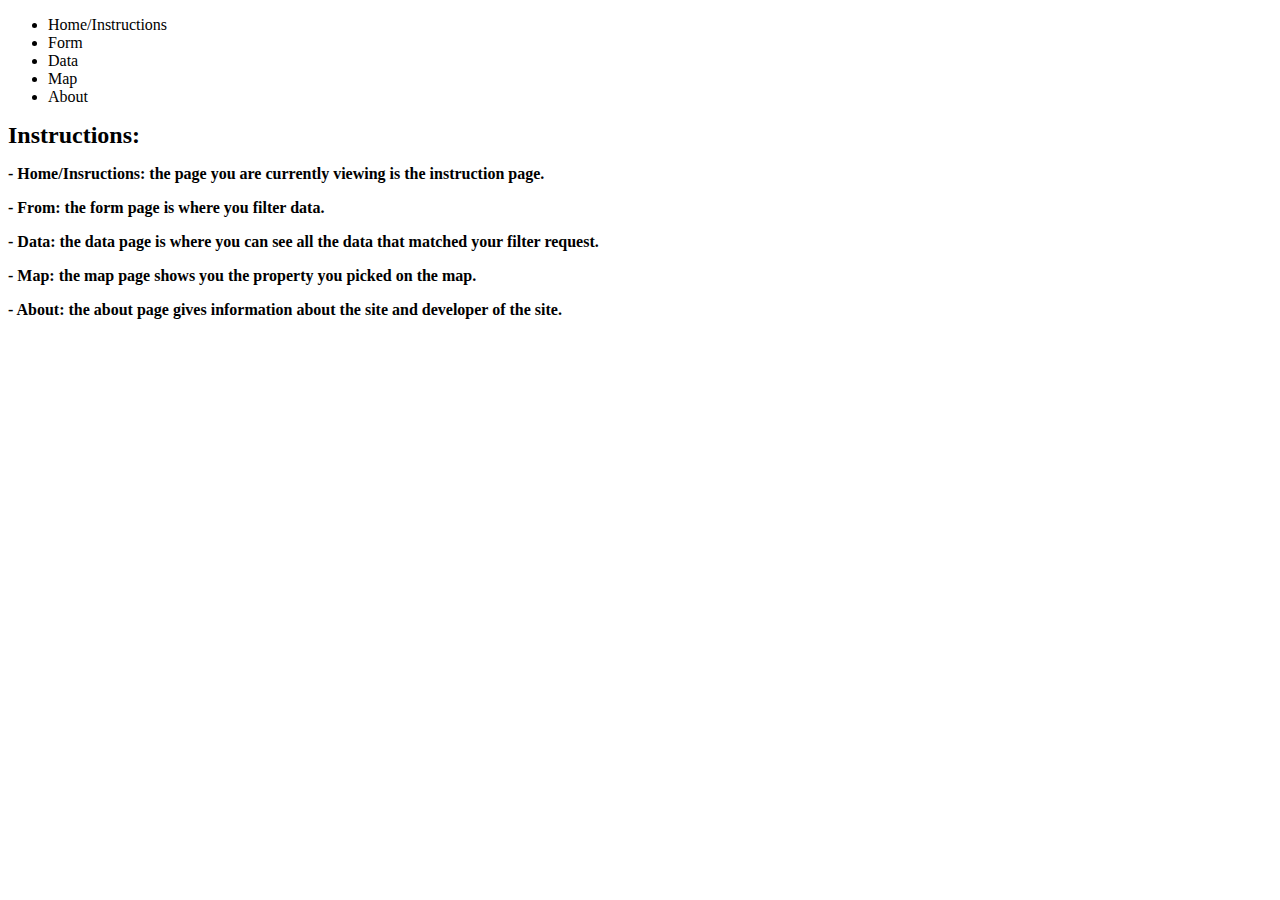
<file: Project 1/index.html>
<!DOCTYPE html>
<html lang="en">

<head>
  <meta charset="UTF-8">
  <meta http-equiv="X-UA-Compatible" content="IE=edge">
  <meta name="viewport" content="width=device-width, initial-scale=1.0">
  <title>Document</title>
  <!-- <link rel="stylesheet" href="styles.css"> -->
  <link href="https://cdn.jsdelivr.net/npm/bootstrap@5.0.0-beta2/dist/css/bootstrap.min.css" rel="stylesheet"
    integrity="sha384-BmbxuPwQa2lc/FVzBcNJ7UAyJxM6wuqIj61tLrc4wSX0szH/Ev+nYRRuWlolflfl" crossorigin="anonymous">
  <script src="app.js" async></script>
  <style>
    .screen {
      display: none;
    }


    Form {
      padding: 10px;
    }

    p {
      font-weight: bold;
    }

    h {
      font-weight: bold;
      font-size: x-large;
    }


  </style>
</head>

<body>
  <ul class="nav nav-tabs" id="navbar">
    <li class="Home/Instructions">
      <a class="nav-link" data-screen="Home-Instructions">Home/Instructions</a>
    </li>
    <li class="Form">
      <a class="nav-link" data-screen="Form">Form</a>
    </li>
    <li class="Data">
      <a class="nav-link" data-screen="Data">Data</a>
    </li>
    <li class="Map">
      <a class="nav-link" data-screen="Map">Map</a>
    </li>
    <li class="About">
      <a class="nav-link" data-screen="About">About</a>
    </li>
  </ul>

  <div id="screen_content">
    <div class="screen" id="Home-Instructions">
      <h>Instructions:</h>

      <p>- Home/Insructions: the page you are currently viewing is the instruction page. </p>
      <p>- From: the form page is where you filter data. </p>
      <p>- Data: the data page is where you can see all the data that matched your filter request. </p>
      <p>- Map: the map page shows you the property you picked on the map. </p>
      <p>- About: the about page gives information about the site and developer of the site. </p>

    </div>

    <div class="screen" id="Form">

      <label for="dropdown_community_options">Filter by Community:</label>
      <select id="dropdown_community_options" name="dropdown_community_options"></select>
      <button id="filter_search_community" type="button">Filter</button>

      <form id="zip_code">
        <label for="filter">Zip Code:</label>
        <input type="text" id="zip_code_filter" name="filter">
        <button id="filter_search_zip_code" type="button">Filter</button>
      </form>

      <form id="id">
        <label for="filter">ID:</label>
        <input type="text" id="id_filter" name="filter">
        <button id="filter_search_id" type="button">Filter</button>
      </form>

      <form id="pin">
        <label for="filter">PIN:</label>
        <input type="text" id="pin_filter" name="filter">
        <button id="filter_search_pin" type="button">Filter</button>
      </form>

    </div>

    <div class="screen" id="Data">

    </div>

    <div class="screen" id="Map">
      PLACE HOLDER FOR : MAP

      <!-- <div id="map"></div> -->
    </div>

    <div class="screen" id="About">
      <p>App was made by: Hadi Saadeh</p>
      <p>This is a single page 5 screen SPA that was made for my Web Multimedia Course</p>

    </div>

  </div>


  <!-- <script
    src="https://maps.googleapis.com/maps/api/js?key=AIzaSyDqmxNMC23J5khMF2JOuRDcxZylUhMw7iY&callback=initMap"
    async>
    </script> -->
</body>

</html>
</file>
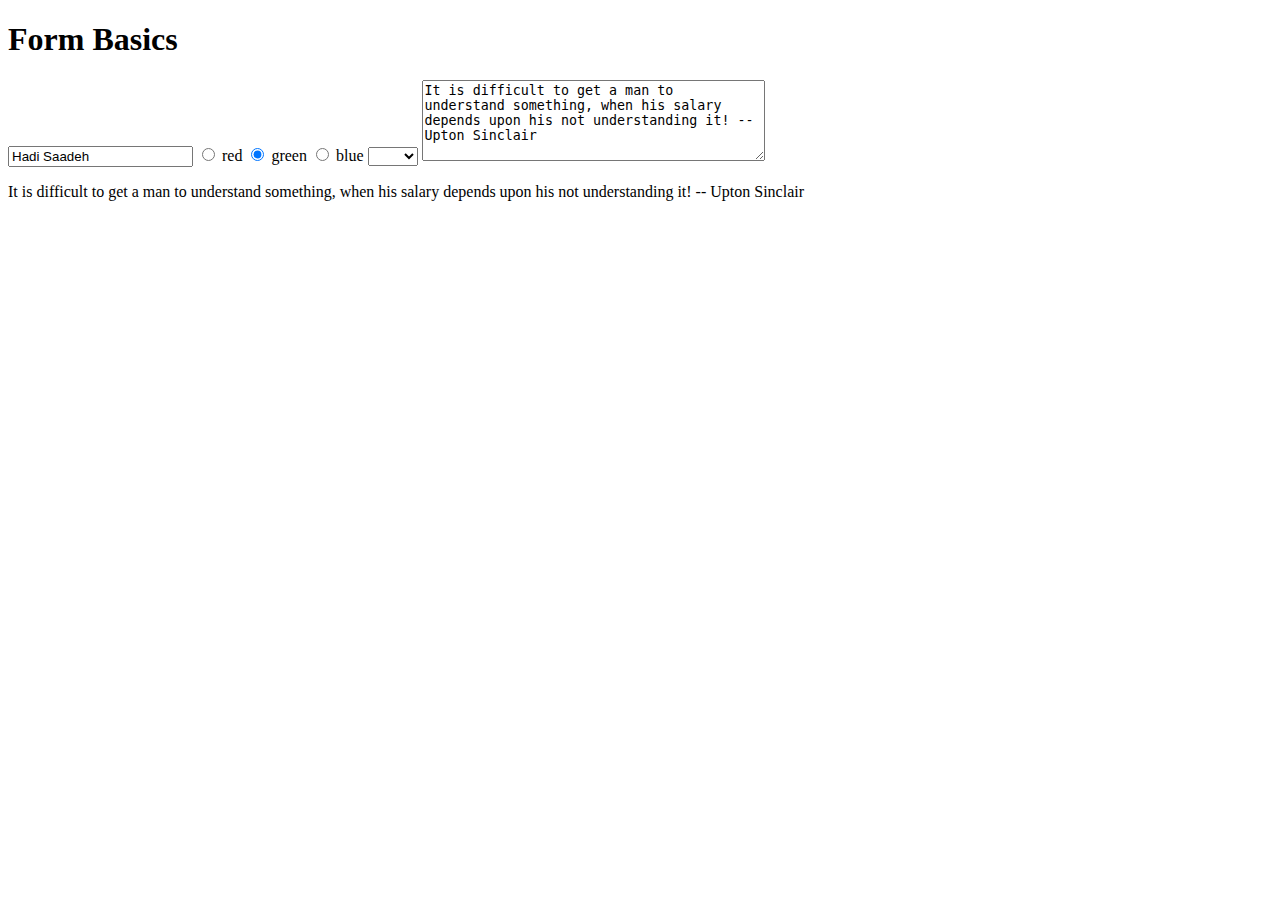
<file: html_form_basics.html>
<!DOCTYPE html>
<html>
  <head>
    <meta charset="utf-8">
    <meta name="viewport" content="width=device-width">
    <title>html_form_basics</title>
  </head>
  
  <body>
    <h1>Form Basics</h1>
    <form id="form1" name="form1">
      <input type="text" id="text1" name="text1" value="">

      <input type="radio" id="red" name="radio1" name="color" value="red">
        <label for="red">red</label>
      <input type="radio" id="green" name="radio1" name="color" value="green">
        <label for="green">green</label>
      <input type="radio" id="blue" name="radio1" name="color" value="blue">
        <label for="blue">blue</label>

      <select id="select1" name="select1">
        <option value=" "> </option>
        <option value="Mon">Mon</option>
        <option value="Wed">Wed</option>
        <option value="Fri">Fri</option>
      </select>

      <textarea id="textarea1" name="textarea1" rows="5" cols="40">Please provide any additional feedback
      </textarea>

      
    </form>




    <p id="uptonSinclairQuote">
        It is difficult to get a man to understand something, when his salary depends upon his not understanding it! -- Upton Sinclair
    </p>


    <script>
      /**/
      let text_input = document.querySelector("#text1");
      text_input.value = "Hadi Saadeh";

      let color_value = document.querySelector("#green").checked = true;

      let textarea_value = document.querySelector("#textarea1");
      let quote = document.querySelector("#uptonSinclairQuote");
      textarea_value.value = quote.innerText;

      let selection = document.querySelector("#select1");
      selection.addEventListener("change", function() {
        console.log(this.value);
      })


    </script>
  </body>
</html>
</file>
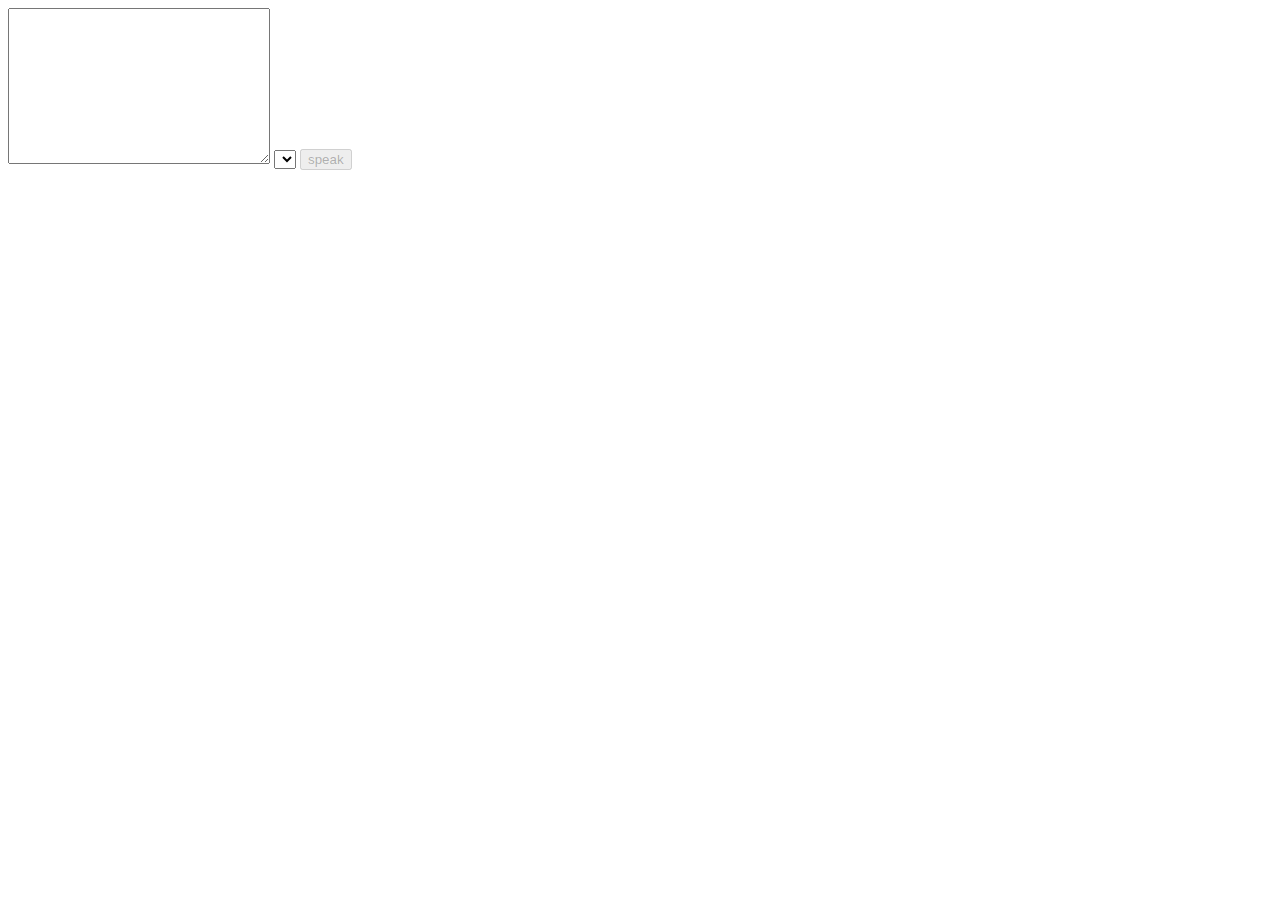
<file: lab10.html>
<!DOCTYPE html>
<html lang="en">

<head>
    <meta charset="UTF-8">
    <meta http-equiv="X-UA-Compatible" content="IE=edge">
    <meta name="viewport" content="width=device-width, initial-scale=1.0">
    <title>Lab 10</title>
    <style>

    </style>
</head>

<body>

    <textarea name="text1Input" id="text1Input" cols="30" rows="10"></textarea>
    <select id="text1Select">
        <option></option>
    </select>
    <button type="button" name="speakButton" id="speakButton" disabled>speak</button>


    <script>
        function populateVoiceList() {
            if (typeof speechSynthesis === 'undefined') {
                return;
            }

            let voices = speechSynthesis.getVoices();

            for (let index = 0; index < voices.length; index++) {
                let option = document.createElement('option');
                // option.textContent = voices[index].name + ' (' + voices[index].lang + ')';
                option.textContent = voices[index].name;
                // option.id = "voiceOption";

                // if (voices[index].default) {
                //     option.textContent += ' -- DEFAULT';
                // }

                option.setAttribute('data-lang', voices[index].lang);
                option.setAttribute('data-name', voices[index].name);
                document.querySelector("#text1Select").appendChild(option);
            }
        }

        populateVoiceList();
        if (typeof speechSynthesis !== 'undefined' && speechSynthesis.onvoiceschanged !== undefined) {
            speechSynthesis.onvoiceschanged = populateVoiceList;
        }

        // let select = document.querySelector("#text1Select");

        document.querySelector("#text1Select").addEventListener("change", (event) => {
            document.querySelector("#speakButton").disabled = false;
        })

        document.querySelector("#speakButton").addEventListener("click", (event) => {
            let voices = speechSynthesis.getVoices();
            // let selectedVoice = document.querySelector("#").value;
            let select = document.querySelector("#text1Select");
            let selectedVoice = select.options[select.selectedIndex].text;
            // console.log(selectedVoice);
            let text1 = document.querySelector("#text1Input").value;
            let utterance = new SpeechSynthesisUtterance(text1);

            for (i = 0; i < voices.length; i++) {
                // console.log("for looped")
                // console.log(voices[i].name);
                if (voices[i].name === selectedVoice) {
                    // let utterance = new SpeechSynthesisUtterance(text1);
                    utterance.voice = voices[i];
                    // console.log("entered if statement");
                    // speechSynthesis.speak(utterance);
                }
            }

            // utterance.voice = selectedVoice;
            speechSynthesis.speak(utterance);
        })



    </script>
</body>

</html>
</file>
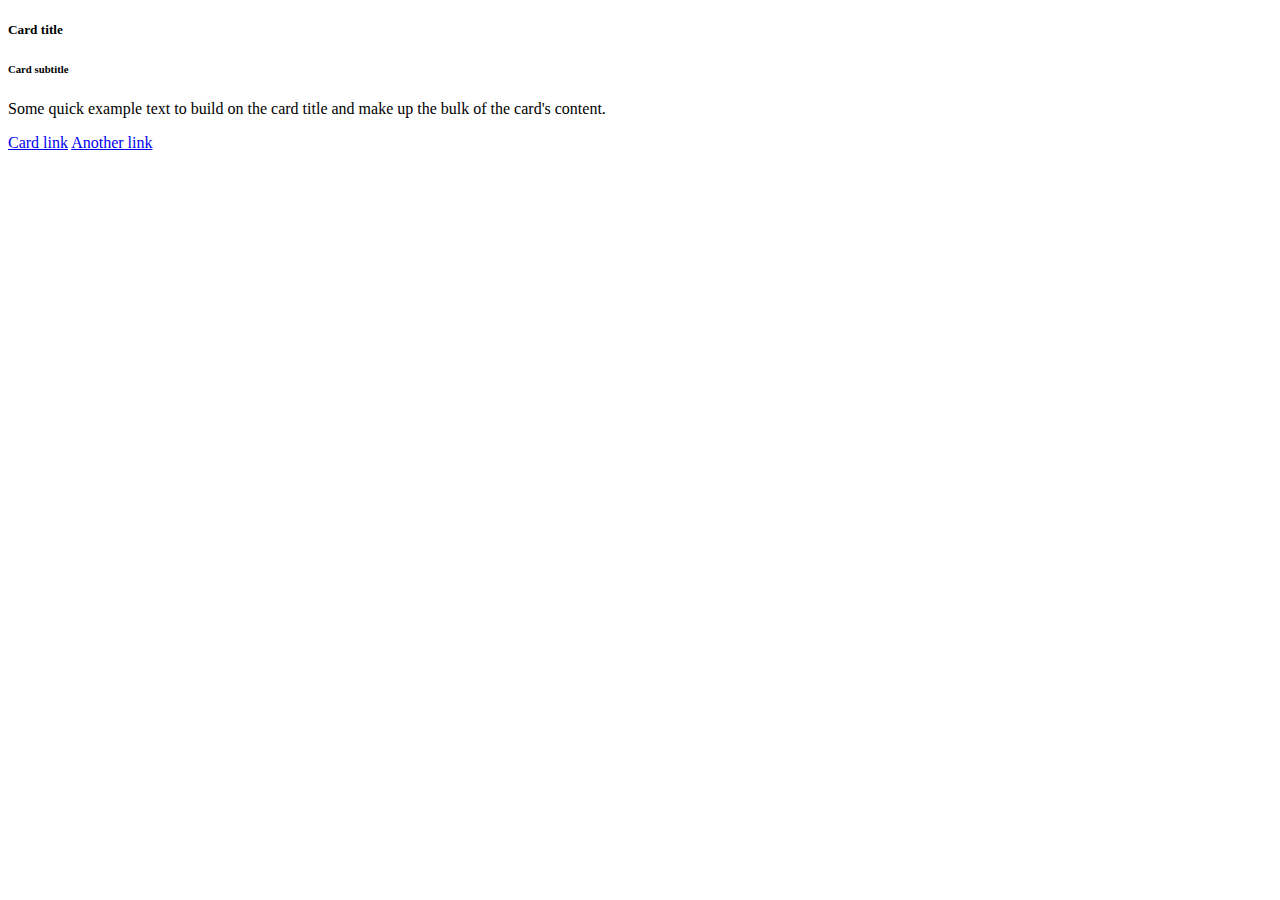
<file: lab4.html>
<!doctype html>
<html lang="en">
  <head>
    <!-- Required meta tags -->
    <meta charset="utf-8">
    <meta name="viewport" content="width=device-width, initial-scale=1">

    <!-- Bootstrap CSS -->
    <link href="https://cdn.jsdelivr.net/npm/bootstrap@5.0.0-beta1/dist/css/bootstrap.min.css" rel="stylesheet" integrity="sha384-giJF6kkoqNQ00vy+HMDP7azOuL0xtbfIcaT9wjKHr8RbDVddVHyTfAAsrekwKmP1" crossorigin="anonymous">

    <title></title>
    <script type="text/javascript">
      // (async() => {
      //   let response = await fetch("https://data.cityofchicago.org/resource/x8fc-8rcq.json");
      //   let data = response.json();
      //   console.log(data)
      //   // let Library_name = data[0].name_;
      //   // console.log(Library_name);
      // })();
      fetch("https://data.cityofchicago.org/resource/x8fc-8rcq.json").then( (response) => {
        return response.json();
      }).then( (json) => {
        for (let Library of json) {
          console.log(Library.name_)
        }
      })

    </script>
  </head>
  <body>
    <div class="container">
    <h1></h1>


    <div class="row">
      <div class="card" >
        <div class="card-body">
          <h5 class="card-title">Card title</h5>
          <h6 class="card-subtitle mb-2 text-muted">Card subtitle</h6>
          <p class="card-text">Some quick example text to build on the card title and make up the bulk of the card's content.</p>
          <a href="#" class="card-link">Card link</a>
          <a href="#" class="card-link">Another link</a>
        </div>
      </div>


    </div>


    </div>






    <script src="https://cdn.jsdelivr.net/npm/bootstrap@5.0.0-beta1/dist/js/bootstrap.bundle.min.js" integrity="sha384-ygbV9kiqUc6oa4msXn9868pTtWMgiQaeYH7/t7LECLbyPA2x65Kgf80OJFdroafW" crossorigin="anonymous" ></script>
    
  </body>
</html>
</file>
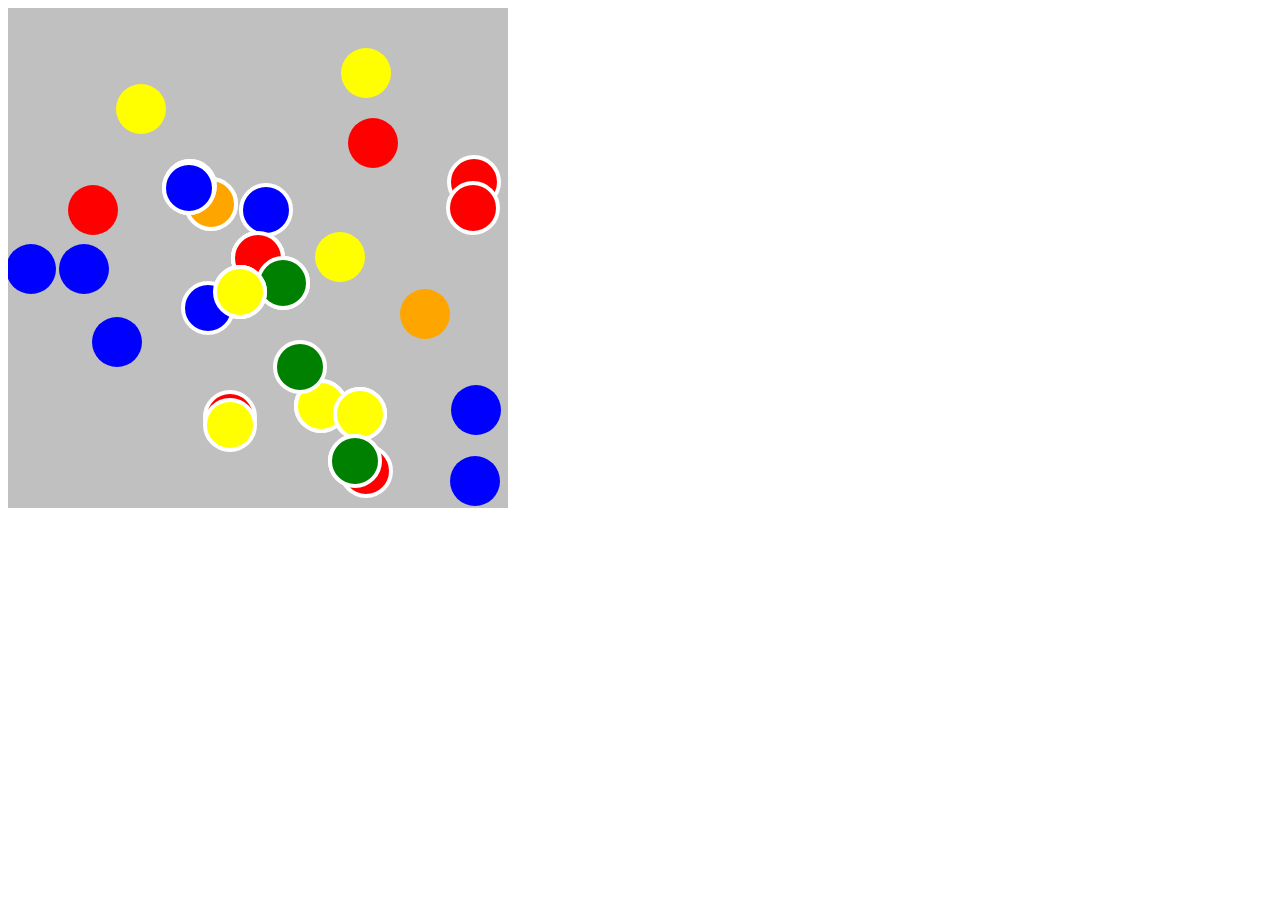
<file: lab8.html>
<!DOCTYPE html>
<html>

<head>
    <meta charset="utf-8">
    <meta name="viewport" content="width=device-width">
    <title>lab 8</title>


</head>

<body>

    <canvas id="c1" width="500" height="500"></canvas>
    <script>

        let c = document.querySelector("#c1");
        c.style.backgroundColor = "silver";
        let ctx = c.getContext("2d");


        // array of colors to randomly be selected:
        let colors = ["red", "green", "blue", "yellow", "orange", "brown"];

        // returns a random number when given a high and a low range
        function RandomIntegerBetween(lowest, highest) {
            return Math.floor(Math.random() * (highest - lowest) + lowest);
        }


        let RandomCircles = [];

        function GenerateRandomCirlce(numOfCircles) {
            for (let index = 0; index < numOfCircles; index++) {
                let x = RandomIntegerBetween(0, 500);
                let y = RandomIntegerBetween(0, 500);
                let radius = 25;
                let color = colors[RandomIntegerBetween(0,5)];

                RandomCircles.push({x, y, radius, color});
            }
        }

        GenerateRandomCirlce(25);

        // create objects per the lab activity
        let gameObjs = [];
        gameObjs.push({ x: 250, y: 250, radius: 25, color: "red" })
        gameObjs.push({ x: 275, y: 275, radius: 25, color: "green" })
        gameObjs.push({ x: 200, y: 300, radius: 25, color: "blue" })
        
        for (let index = 0; index < RandomCircles.length; index++) {
            gameObjs.push(RandomCircles[index]);
        }
        

        function drawOutline(object) {
            ctx.beginPath();
            ctx.arc(object.x, object.y, object.radius, 0, Math.PI * 2);
            ctx.fillStyle = object.color;
            ctx.strokeStyle = "white";
            ctx.lineWidth = 4;
            ctx.closePath();
            ctx.fill();
            ctx.stroke();
        }


        gameObjs.forEach((obj) => {
            ctx.beginPath()
            ctx.arc(obj.x, obj.y, obj.radius, 0, Math.PI * 2);
            ctx.closePath();
            ctx.fillStyle = obj.color;
            ctx.fill();
        });

        // create a function named areColliding that accepts two objects and returns a boolen based on collision
        // https://developer.mozilla.org/en-US/docs/Games/Techniques/2D_collision_detection

        function areColliding(object1, object2) {
            let delta_x = object1.x - object2.x;
            let delta_y = object1.y - object2.y;

            let distance = Math.sqrt((delta_x * delta_x) + (delta_y * delta_y));

            if (distance < (object1.radius + object2.radius)) {
                return true;
            }
            return false;
        }


        // loop the objects to compare every pair
        //    and if a pair are colliding, redraw them
        //    with a white border
        for (let index = 0; index < gameObjs.length; index++) {
            let object1 = gameObjs[index];

            for (let new_index = index + 1; new_index < gameObjs.length; new_index++) {
                let object2 = gameObjs[new_index];

                // console.log(areColliding(object1, object2));
                if (areColliding(object1, object2)) {

                    drawOutline(object1);
                    drawOutline(object2);
                }
            }
        }


      // once you get that working, update the code above to create 25 additional gameObjects with random x, y and color values; and push them to the array before the drawing and comparison


    </script>
</body>

</html>
</file>
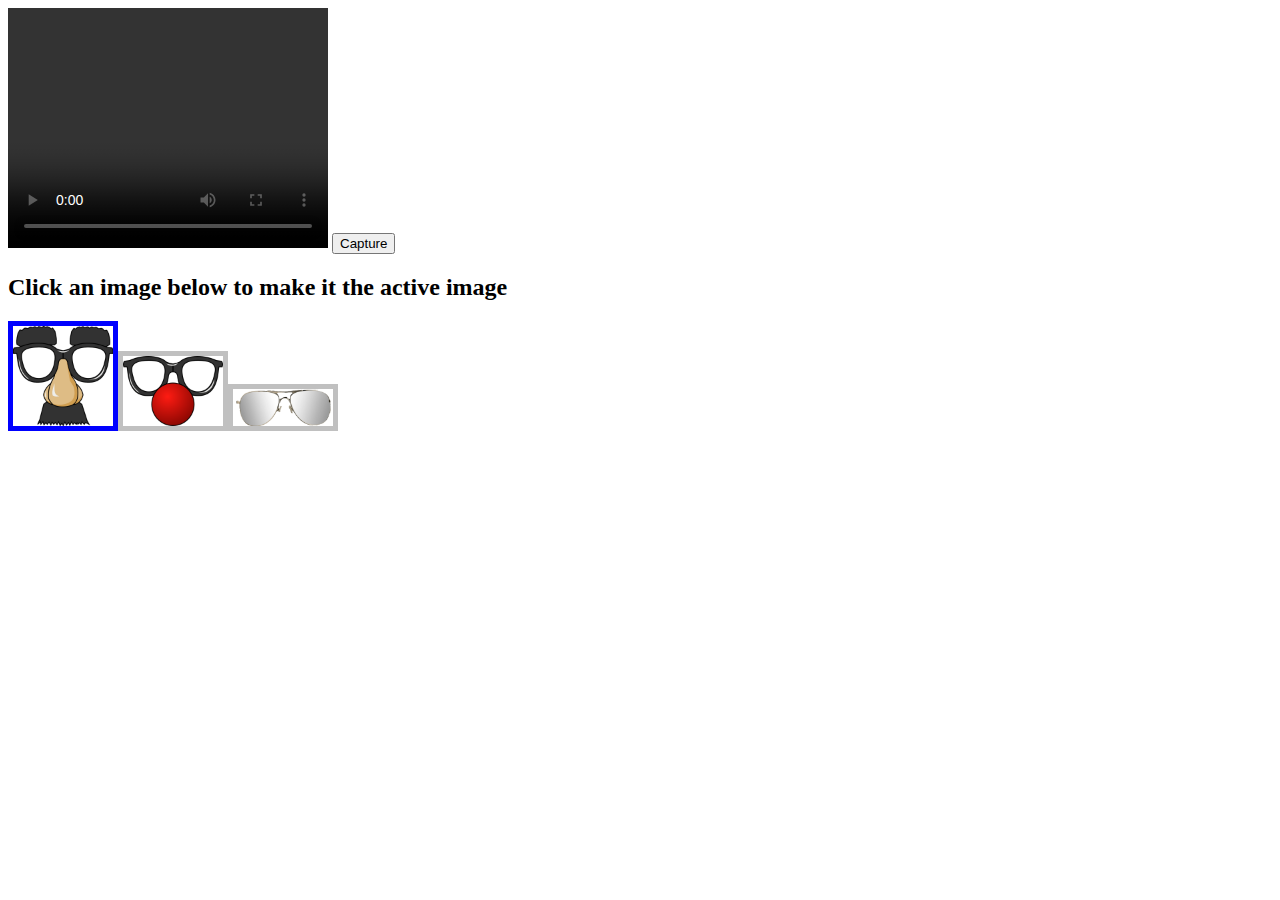
<file: lab9.html>
<!DOCTYPE html>
<html>
    <head>
        <title>Lab 9</title>

        <style>
          .image-option {
            border: solid 5px silver;
            width: 100px;
          }

          .image-option-active {
            border-color: blue;
          }
        </style>
    </head>
    <body>

        <video id="player" width="320" height="240" controls autoplay></video>
        <button id="capture">Capture</button>
        <canvas id="canvas" width="320" height="240"></canvas>
        <div id="imageOptions">
          <h2>Click an image below to make it the active image</h2>
        </div>





        <script>


          // array of the image options 
          const images = [
              {
              "file": "images_lab9/glasses2.png",
              "type": "eyewear",
              "eye_distance": 300,
               "offset_horizontal": 150,
               "offset_vertical": 200
              },
              {
              "file": "images_lab9/nose-clip-art-51.png",
              "type": "eyewear",
              "eye_distance": 300,
               "offset_horizontal": 150,
               "offset_vertical": 100
              } ,
              {
              "file": "images_lab9/sunglasses.png",
              "type": "eyewear",
              "eye_distance": 300,
               "offset_horizontal": 200,
               "offset_vertical": 130
              }             
          ];


          // image object for the overlay
          let activeImage = images[0];
          let activeImageObject = new Image();
          activeImageObject.src = activeImage["file"];

          // cleaner code if we have these as variables
          const supported = 'mediaDevices' in navigator;
          const player = document.getElementById('player');
          const canvas = document.getElementById('canvas');
          const context = canvas.getContext('2d');
          const captureButton = document.getElementById('capture');
          const dataDiv = document.getElementById('imageData');
          

          // 
          const visionApiEndpoint = "https://vision.googleapis.com/v1/images:annotate";
          let requestBody;
          

          // for invoking the camera
          const constraints = {
            video: true,
          };
        

          // Attach the video stream to the video element and autoplay.
          navigator.mediaDevices.getUserMedia(constraints)
          .then((stream) => {
            player.srcObject = stream;
          });


          // capture button listener
          captureButton.addEventListener('click', () => {
            // Draw the video frame to the canvas.
            context.drawImage(player, 0, 0, canvas.width, canvas.height);
            // get the image facial data
            getImageData("FACE_DETECTION");
          });
        
          

          // display the nose-and-glasses images in the DOM
          images.forEach( (item, idx) => {
            let img = document.createElement("img");
            img.setAttribute("src",  item.file);
            img.classList.add("image-option");
            img.setAttribute("data-index", idx);
            if (item == activeImage) {
              img.classList.add("image-option-active");
            }
            document.querySelector("#imageOptions").append(img);
          });


          // handler to set the active image
          document.querySelectorAll(".image-option").forEach ( (item) => {
            item.addEventListener ("click", (event) => {
              document.querySelector(".image-option-active").classList.remove("image-option-active");
              event.target.classList.add("image-option-active");
              activeImage = images[event.target.getAttribute("data-index")];
              activeImageObject.src = activeImage["file"];
            });
          });


            
            
          let getImageData = (type) => {
             
             // structure the request body based on Cloud Vision API docs
             requestBody = {
                "requests":[
                  {
                    "image":{
                      "content":canvas.toDataURL().split(",")[1]
                    },
                    "features":[
                      {
                        "type": type,
                        "maxResults":10
                      }
                    ]
                  }
                ]
              };


              fetch(visionApiEndpoint + "?key=AIzaSyB3O8L2Vyi_IJVp-4T_spBmBT95py_2KX8", {
                method: "POST",
                headers: {
                  'Content-Type': 'application/json;charset=utf-8'
                },
                body: JSON.stringify(requestBody)

              })
              .then ( (response) => {return response.json() })  
              .then (function(data) {

                  /*
                      nose and glasses lens centers are about 300px apart,
                      so we'll have to scale to paste on face.
                  */
                  
                  let left_eye = data.responses[0].faceAnnotations[0].landmarks.filter((el) => {return el.type == "LEFT_EYE"})[0];

                  // let right_eye = response.responses[0].faceAnnotations[0].landmarks.filter(function(el) {return el.type == "RIGHT_EYE_PUPIL"})[0];
                  let right_eye = data.responses[0].faceAnnotations[0].landmarks.filter((el) => {return el.type == "RIGHT_EYE"})[0];
                  
                  
                  /*  compare the distance between the eyes in the response data 
                        to the distance between the lens centers to get a scaling pct 
                  */

                  // distance for the active image
                  let imageEyeDistance = activeImage["eye_distance"];


                  let rightX = right_eye.position.x;
                  let leftX = left_eye.position.x;

                  let eye_distance = parseInt(rightX) - parseInt(leftX);
                  
                  
                  let scale_pct = eye_distance/imageEyeDistance;   

                  /*  after getting that part working, I needed to offset
                      the destination x,y due to drawImage dest x,y as the 
                      top left corner of the image we're drawing;

                      I had to look at the nose/glasses image;  I found the center of the right-eye lens is 150 x and 100 y from the top left of the image

                  */

                  let destOffsetX = -1*activeImage["offset_horizontal"];
                  let destOffsetY = -1*activeImage["offset_vertical"];


                  /* after some more playing around, I realized that "right eye"
                      in the data doesn't mean *my* right eye; I actually need to offset from the "left (most) eye (in the image)"
                  */

                  let leftY = left_eye.position.y;

                  let destX = leftX + (destOffsetX*scale_pct);
                  let destY = leftY + (destOffsetY*scale_pct);
                  


                  /* and finally, to avoid problems in getting the data url of a 
                      canvas that has been modified, I'm putting the "funny nose"
                      version into a separate canvas
                  */


                  context.drawImage(
                    activeImageObject,                    // the image
                    destX,                                  // horiz offset
                    destY,                                  // vert offset
                    activeImageObject.width*scale_pct,    // the scaled width
                    activeImageObject.height*scale_pct    // the scaled height
                  );

                  /* you could certainly check the tilt of the
                      face and rotate the funny glasses image accordingly */

                });
        
          }




    
        </script>
    </body>
</html>
</file>
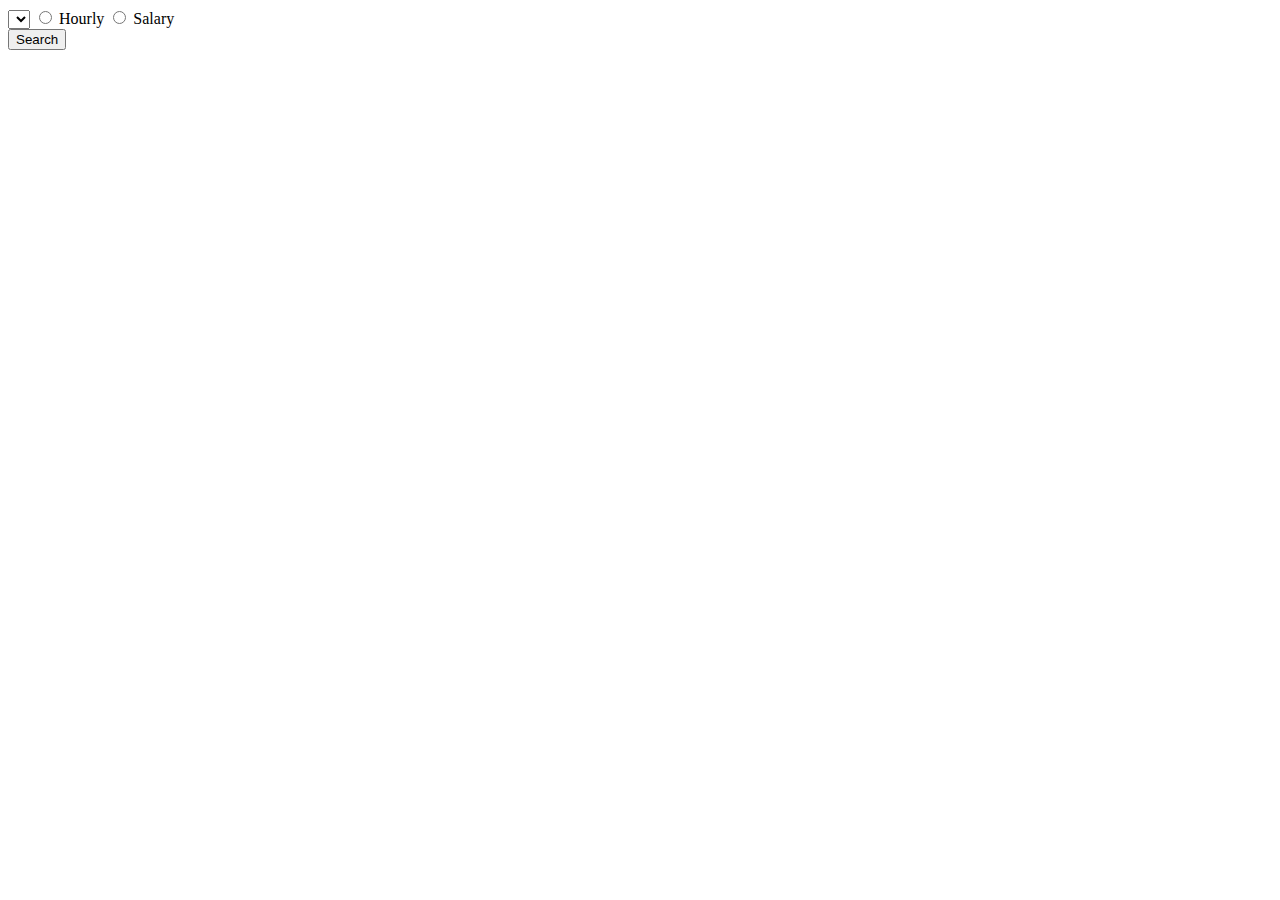
<file: lab 5/lab5.html>
<!DOCTYPE html>
<html>
  <head>
    <meta charset="utf-8">
    <meta name="viewport" content="width=device-width">
    <title>Employee Search</title>
    <link rel="manifest" href="manifest.json">

  </head>
  <body>
    <form id="data">
      <!-- <input type="text" name="department" id="department" > Department<br>
       -->

      <select name="department" id="department">
        <option></option>
      </select>
      
      <input type="radio" name="salary_or_hourly" value="Hourly"> Hourly
      <input type="radio" name="salary_or_hourly" value="Salary"> Salary
      
      
      
      <!-- <input type="text" name="lastName" id="lastName"> Last Name<br> 

      <select name="food" id="food">
        <option></option>
        <option>Pizza</option>
        <option>Burrito</option>
        <option>Biryani</option>
      </select> 

      <br/> -->
   </form>

   <button id="search">Search</button>

    <div id="results">

    </div>
    

    <script>


      let empData;
      
      // get the unique department names and populate the select control
      fetch("https://data.cityofchicago.org/resource/xzkq-xp2w.json?$select=distinct%20department")
      .then ( (response) => {return response.json() })
      .then ( (result) => {

          // if sorting by a string value, need a more complex sort function
          result.sort((a, b) => {
            if (a === b) {
              return 0;
            }
            return a.department < b.department ? -1 : 1;
          });



          for (let dept of result) {
            let opt = document.createElement("option");
            opt.innerText = dept.department;
            console.log(opt);
            document.querySelector("#department").append(opt);
      
          }


      })
  
      let endpoint = "https://data.cityofchicago.org/resource/xzkq-xp2w.json";

      document.querySelector("#search").addEventListener ("click", (e) => {
    
          document.querySelector("#results").innerText = "fetching results";

          let f = document.querySelector("form");
          let fd = new FormData(f);
          let sp = new URLSearchParams(fd);

          let url = endpoint +  "?" + sp.toString();

          // fetch
          fetch (url)
            .then ( (response) => { return response.json() })
            .then ( (data) => {
                document.querySelector("#results").innerText = "Results found: " + data.length;  
                for (let item of data) {
                    // create a paragraph
                    let p = document.createElement ("p");
                    // set the value
                    p.innerText = item["name"] + ": " + item["job_titles"];
                    // append to body
                    document.querySelector("#results").append(p);

                }
              
            })


      });

    </script>

    <script>

      if ('serviceWorker' in navigator) {
        window.addEventListener('load', function() {
          navigator.serviceWorker.register('/sw.js').then(function(registration) {
            // Registration was successful
            console.log('ServiceWorker registration successful with scope: ', registration.scope);
          }, function(err) {
            // registration failed :(
            console.log('ServiceWorker registration failed: ', err);
          });
        });
      }



      //https://developers.google.com/web/fundamentals/primers/service-workers/lifecycle
    </script>
  </body>
</html>
</file>
